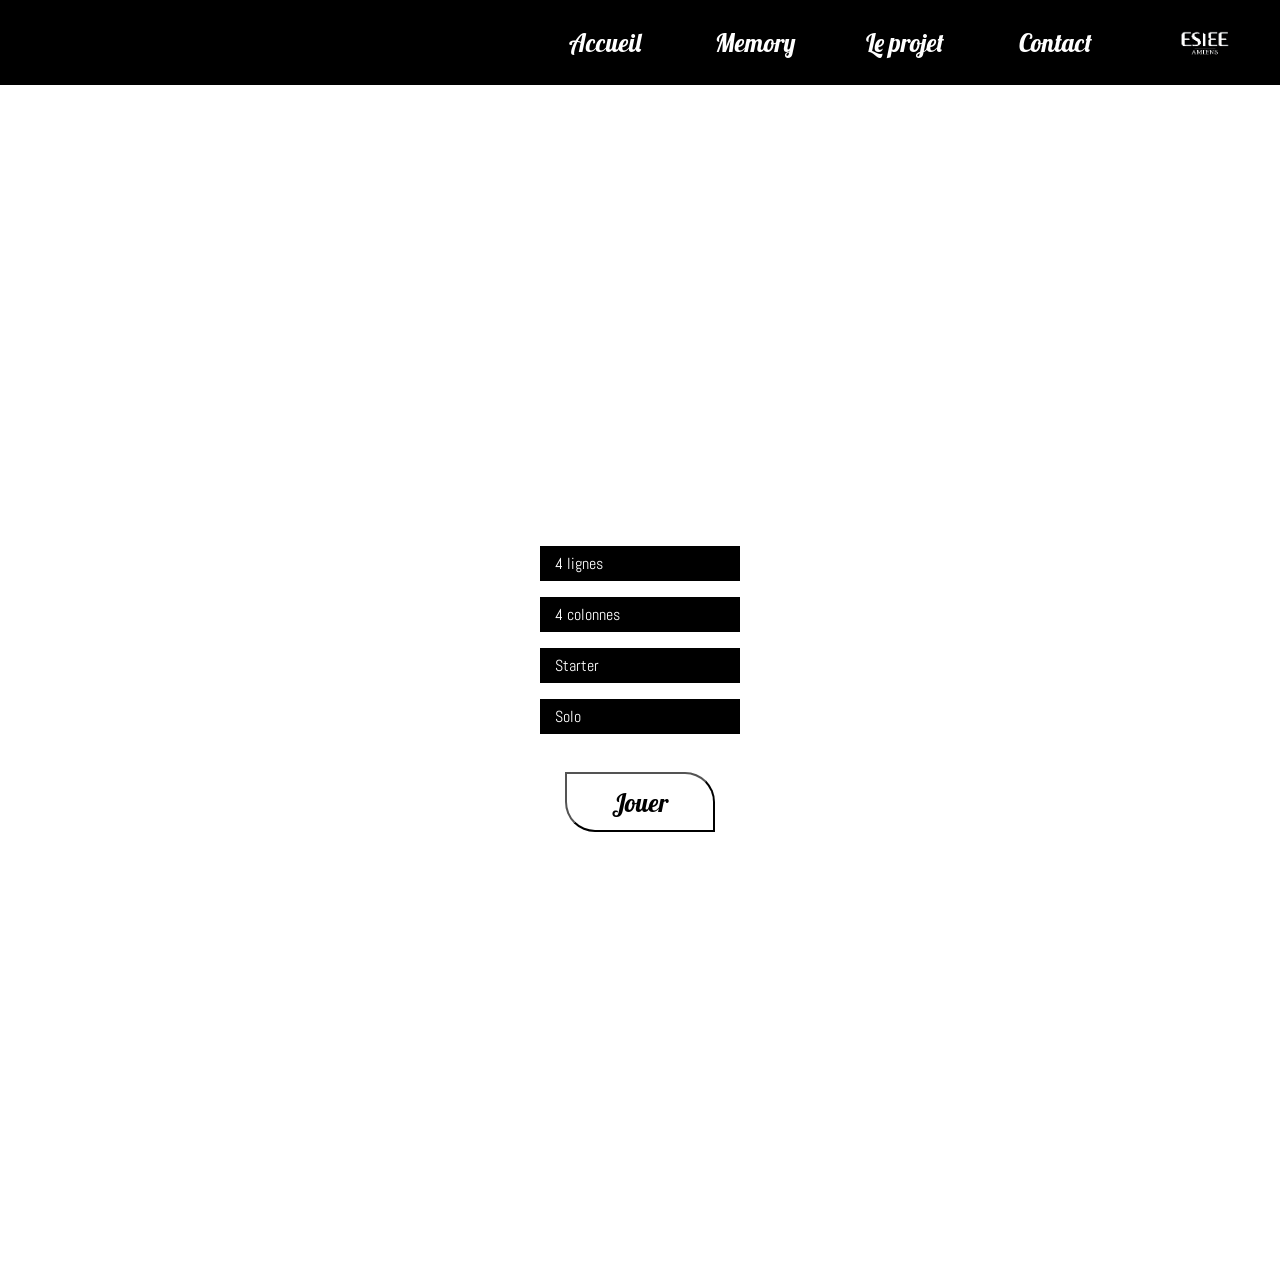
<file: index.html>
<!DOCTYPE html>
<html>

<head>
  <meta name="description" content="">
  <meta name="keywords" content="mini-jeu, jeu memory">
  <meta name="author" content="Lauriane FELS">
  <meta content="text/html;charset=UTF-8" http-equiv="contenttype"> <!-- Firefox -->
  <meta charset="utf-8"/> <!-- Chrome -->
  <meta name="viewport" content="width=device-width, initial-scale=1">

  <link href="https://fonts.googleapis.com/css?family=Lobster" rel="stylesheet">
  <link href="style/style.css" media="all" rel="stylesheet" type="text/css"/>
  <link href="https://fonts.googleapis.com/css?family=Luckiest+Guy" rel="stylesheet">
  <link href="https://fonts.googleapis.com/css?family=Abel" rel="stylesheet">
  <link href="https://fonts.googleapis.com/css?family=Dawning+of+a+New+Day" rel="stylesheet">
	<title>Jeu du memory</title>
</head>

<body>
  <header>

  <nav>
    <div><a href="index.html">Accueil</a></div>
    <div><a href="memory.html">Memory</a></div>
    <div><a href="index.html">Le projet</a></div>
    <div><a href="index.html">Contact</a></div>
    <a href="http://www.esiee-amiens.fr/"><img src="media\images\esiee_amiens.png" alt="ah" height="25px" width="auto"></a>
  </nav>

  <div id="jeu">


    <div id="milieu">
      <div id="bg"></div>
      <div id="plateau">
      </div>

      <div id="score">
        <div id="chrono">
          <div id="m">00</div><div>:</div><div id="s">00</div><div>:</div><div id="cs">00</div>
        </div>
        <div id="tours">
          0  tour
        </div>
      </div>
      <div id="voile">

      </div>

        <div id="options">
          <p>Lignes : </p>
          <div>
            <select id="nbLignes">
              <option value="2">2 lignes</option>
              <option value="3">3 lignes</option>
              <option value="4" selected>4 lignes</option>
              <option value="5">5 lignes</option>
            </select>
          </div>

          <p>Colonnes : </p>
          <div>
            <select id="nbColonnes">
              <option value="2">2 colonnes</option>
              <option value="4" selected>4 colonnes</option>
              <option value="6">6 colonnes</option>
              <option value="8">8 colonnes</option>
            </select>
          </div>
          <p>Thème : </p>
          <div>
            <select id="theme">
              <option disabled>Pokémons</option>
              <option value="1" selected>Starter</option>
              <option value="2">Starter +</option>
              <option value="3">Starter évo</option>
              <option value="4">Évoli</option>
              <option value="5">Légendaires</option>
              <option disabled>Autres jeux</option>
              <option value="6">Ratchet et Clank</option>
              <option value="7">Jak et Daxter</option>
              <option value="8">Mario</option>
            </select>
          </div>
          <p>Mode de jeu : </p>
          <div>
            <select id="mode">
              <option value="1" selected>Solo</option>
              <option value="2">Duo</option>
              <option value="3">Bot facile</option>
              <option value="4">Bot moyen</option>
              <option value="5">Bot difficile</option>
            </select>
          </div>

          <button type="button" onclick="jouer(imgPerTheme)" id="bJouer"> Jouer </button>

        </div>

        <h2>FÉLICITATIONS !</h2>
        <p id="annonceScores">Vous avez terminé la partie en :</p>
        <p id="annoncePc">Soit 60%</p>
        <button type="button" onclick="jouer(imgPerTheme)" id="bRejouer"> Rejouer </button>
        <button type="button" onclick="abandonner(imgPerTheme)" id="bRetour"> Retour </button>
      </div>
    </div>




      <button type="button" onclick="abandonner(imgPerTheme)" id="bAbandonner"> Abdandonner </button>
  </div>


  <script type="text/javascript" src="script/jquery.min.js"></script>
  <script type="text/javascript" src="script/script.js"></script>
</body>

</html>
</file>
<file: style/style.css>
body {
  margin : 0;
}

header {
  margin-bottom: -4px;
}


nav {
  background-color: black;
  height: 85px;
  width: 100%;
  margin: 0;
  display: flex;
  flex-direction: row;
  align-items: center;
  justify-content: flex-end;
}

nav div {
  width: 150px;
  margin: 0;
  height: 85px;
}
nav div a {
  color: white;
  text-decoration: none;
  font-family: 'Lobster', cursive;
  font-size: 25px;
}

nav div {
  display: flex;
  flex-direction: column;
  align-items: center;
  justify-content: center;
}
nav div:hover {
  background-color: white;
  transition: 0.5s;
}
nav div:hover > a {
  color: black;
  text-shadow: 0 0 3px black;
  transition: 0.8s;
}

nav img {
  padding: 5px 20px;
  margin: 16px 30px 11px 30px;
}

nav img:hover {
  opacity: 0;
}


#jeu {
  width: 100%;
  margin: 0 auto;
  padding : 40px 0;
}

#options {
  position: absolute;
  z-index: 4;
  margin: 20px auto;
  display: flex;
  flex-direction: column;
  justify-content: space-around;
  align-items: center;
}

#options > div > select {
  margin: 8px;
  padding: 0 15px;
  width: 200px;
  height: 35px;
  border-style: none;
  background-color: black;
  color: white;
  font-family: 'Abel', sans-serif;
  font-size: 16px;
}

#options > p {
  margin: 5px;
  height: 18px;
  width: 200px;
  color: black;
  font-size: 18px;
  font-weight: bold;
  font-family: 'Dawning of a New Day', cursive;
  display: none;
}

option {
  font-size: 10px;
  font-family: 'Abel', sans-serif;
}

select {
  /* for Firefox */
  -moz-appearance: none;
  /* for Chrome */
  -webkit-appearance: none;
}

/* For IE10 */
select::-ms-expand {
  display: none;
}

#options div select:hover {
  /*
  background-color: white;
  color: black;
  */
  box-shadow: 0 0 7px black;
  font-weight: bold;
  transform: scale(1.02);
  transition: 0.3s;
  text-shadow: 0 0 3px white;
}

#milieu {
  position: relative;
  display: flex;
  flex-direction: row;
  width: 100vw;
  height: 100vh;
  align-items: center;
  justify-content: space-around;
  padding: 80px 0;
  margin: 30px 0;
}

#bg {
  position: absolute;
  left: 0;
  top: 0;
  width: 100%;
  height: 100%;
  z-index: 0;
  background-image: url(https://i.pinimg.com/originals/8c/97/7d/8c977d06abc3eee45c0e696c3e325dc1.jpg);
  background-size: 100% 100%;
  filter: blur(5px);
}




#score {
  position: absolute;
  left: 0;
  width: 100%;
  height: 100%;
  margin: 0;
  opacity: 0;
  display: flex;
  flex-direction: row;
  justify-content: space-between;
  align-items: center;
  z-index: 3;
  transition: opacity 0.8s;
}


#tours, #chrono {
  position:absolute;
  display: flex;
  align-items: center;
  justify-content: center;
  flex-direction: row;
  padding: 5px 20px;
  width: 8vw;
  background: linear-gradient(white, lightgray 85%, silver);
  border-radius: 20px;
  font-size: 20px;
  font-family: "Impact";
  box-shadow: 0 0px 10px gray;
  transform-origin: center;
  transform : translate(0, 0);
  transition: transform 1s;
}

#chrono div {
  margin: 0;
}


#m, #s, #cs {
  text-align: center;
  width: 30px;
}

#plateau {
  position: relative;
  display: flex;
  flex-direction: column;
  justify-content: center;
  opacity: 0;
  margin: 20px 0;
  padding: 10px;
  background-color: rgba(255, 255, 255, 0.4);
  z-index: 1;
  border-radius: 10px;
  box-shadow: 0 0px 7px darkgray;
  min-width: 340px;
  min-height: 311px;
  transition: 0.25s;
}


#plateau > div {
  display: flex;
  flex-direction: row;
  align-content: center;
  justify-content: center;
}


img.carte {
  margin: 5px;
  -moz-user-select: none; /* Firefox */
  -webkit-user-select: none; /* Chrome, Safari, Opéra depuis la version 15 */
  -ms-user-select: none; /* Internet explorer depuis la version 10 et Edge */
  user-select: none; /* Propriété standard */

  transition: 0.2s;
}

.hover:hover {
  transform: scale(1.1);
  transition: 0.2s;
}

#voile {
  position: absolute;
  opacity: 1;
  background-color: rgba(255,255,255,0.7);
  border-radius: 10px;
  z-index: 2;
  transition: all 0.4s ease-in;
}

#bRejouer, #bRetour {
  display: none;
  position: absolute;
  padding: 0;
  margin: 0;
  width: 100px;
  height: 30px;
  z-index: 4;
  background-color: white;
  border-radius: 15px 0 15px 0;
  font-family: 'Abel', sans-serif;
  font-style: 21px;
  font-weight: bolder;
}

#bRejouer:hover, #bRetour:hover {
  outline: none;
  background-color: black;
  color: white;
  border-radius: 0 15px 0 15px;
  transition: border-radius 0.5s, text-shadow 0.5s;
  text-shadow: 0 0 3px white;
}

#bJouer {
  opacity: 1;
  padding: 0;
  margin-top: 30px;
  width: 150px;
  height: 60px;
  transition: 1s;
  font-family: 'Lobster', cursive;
  font-size: 25px;
  background-color: white;
  border-radius: 0 30px 0 30px;
}
#bJouer:hover {
  outline: none;
  background-color: black;
  color: white;
  border-radius: 30px 0 30px 0;
  text-shadow: 0 0 10px white;
  transition: border-radius 0.5s, text-shadow 0.5s;
}

#bAbandonner {
  position: absolute;
  opacity: 0;
  padding: 0;
  margin: 0;
  width: 100px;
  height: 30px;
  z-index: 4;
  transition: 1s;
  background-color: white;
  border-radius: 15px 0 15px 0;
  font-family: 'Abel', sans-serif;
  font-style: 21px;
  font-weight: bolder;
}

#bAbandonner:hover {
  outline: none;
  background-color: black;
  color: white;
  border-radius: 0 15px 0 15px;
  transition: border-radius 0.5s, text-shadow 0.5s;
  text-shadow: 0 0 3px white;
}

h2 {
  position: absolute;
  display: none;
  width: 100%;
  font-size: 40px;
  text-align: center;
  transform: scale(0);
  transition: transform 1s;
  z-index: 4;
  font-weight: 900;
  font-family: 'Luckiest Guy', cursive;
}

p#annonceScores, p#annoncePc {
  position: absolute;
  display: none;
  z-index: 4;
  font-family: 'Abel', sans-serif;
}
</file>
